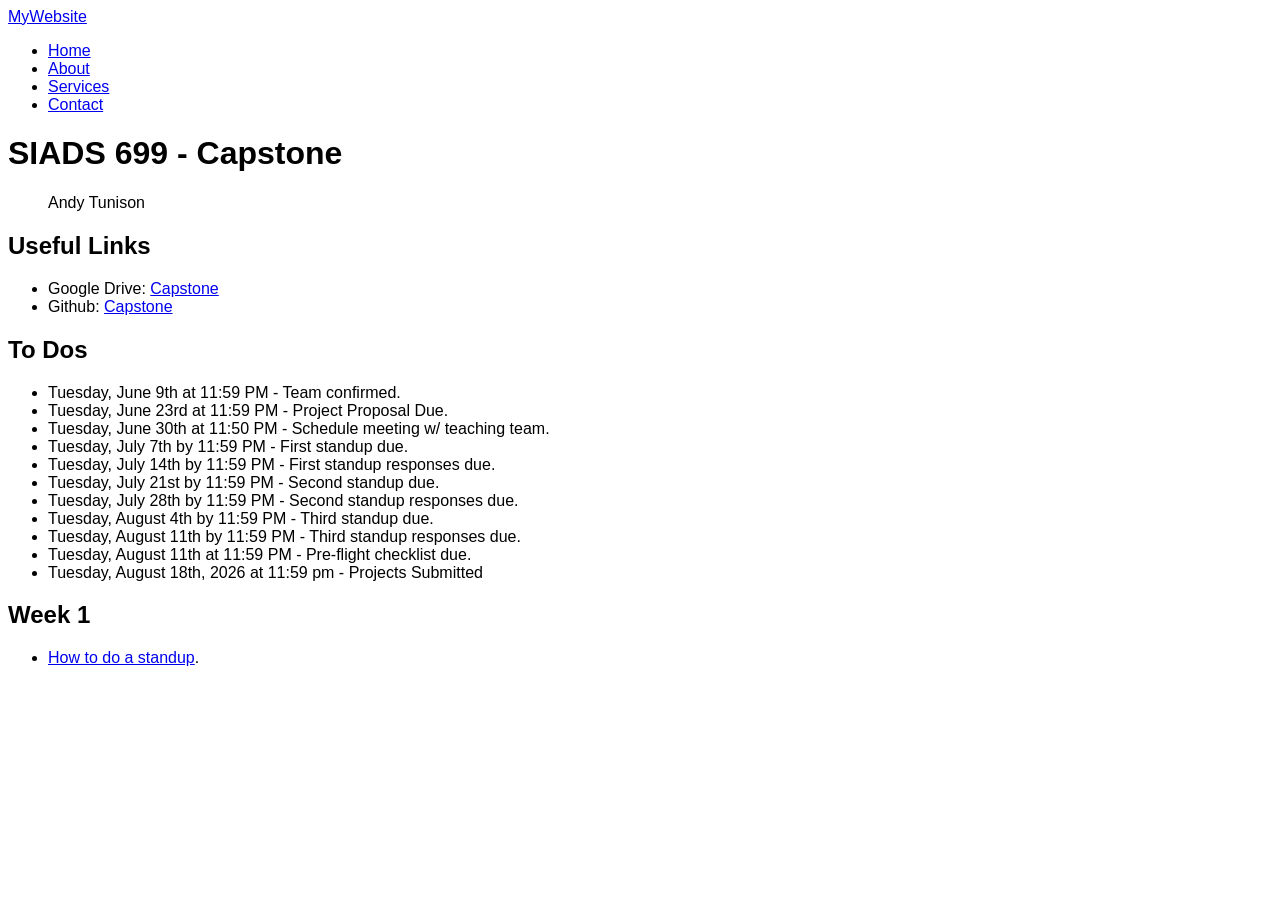
<file: src/notes/index.html>
<!DOCTYPE html>
<html>
    <head>
        <style>
            body {
                font-family: Arial, Helvetica, sans-serif;
            }
        </style>
    </head>
    <body>
        <header class="site-header">
            <div class="header-container">
                <!-- Website Logo / Brand Name -->
                <div class="logo">
                <a href="#">MyWebsite</a>
                </div>

                <!-- Navigation Bar Menu -->
                <nav class="main-navigation" aria-label="Main Navigation">
                <ul class="nav-menu">
                    <li><a href="#home" class="nav-link">Home</a></li>
                    <li><a href="#about" class="nav-link">About</a></li>
                    <li><a href="#services" class="nav-link">Services</a></li>
                    <li><a href="#contact" class="nav-link">Contact</a></li>
                </ul>
                </nav>
            </div>
            </header>
        <h1>SIADS 699 - Capstone</h1>
        <ul style="list-style-type: none;">
            <li>Andy Tunison</li>
        </ul>
        <h2>Useful Links</h2>
        <ul>
            <li>Google Drive: <a href="https://drive.google.com/drive/folders/1Ze5Y_ZMJ9mpWOoKh7VyuAu37kqNrFBjB?dmr=1&ec=wgc-drive-%5Bmodule%5D-goto">Capstone</a></li>
            <li>Github: <a href="https://github.com/atunison3/capstone">Capstone</a></li>
        </ul>

        <h2>To Dos</h2>
        <ul>
            <li>Tuesday, June 9th at 11:59 PM - Team confirmed.</li>
            <li>Tuesday, June 23rd at 11:59 PM - Project Proposal Due.</li>
            <li>Tuesday, June 30th at 11:50 PM - Schedule meeting w/ teaching team.</li>
            <li>Tuesday, July 7th by 11:59 PM - First standup due.</li>
            <li>Tuesday, July 14th by 11:59 PM - First standup responses due.</li>
            <li>Tuesday, July 21st by 11:59 PM - Second standup due.</li>
            <li>Tuesday, July 28th by 11:59 PM - Second standup responses due.</li>
            <li>Tuesday, August 4th by 11:59 PM - Third standup due.</li>
            <li>Tuesday, August 11th by 11:59 PM - Third standup responses due.</li>
            <li>Tuesday, August 11th at 11:59 PM - Pre-flight checklist due.</li>
            <li>Tuesday, August 18th, 2026 at 11:59 pm - Projects Submitted</li>
        </ul>

        <h2>Week 1</h2>
        <ul>
            <li><a href="https://www.atlassian.com/agile/scrum/standups">How to do a standup</a>.</li>
        </ul>
    </body>
</html>
</file>
